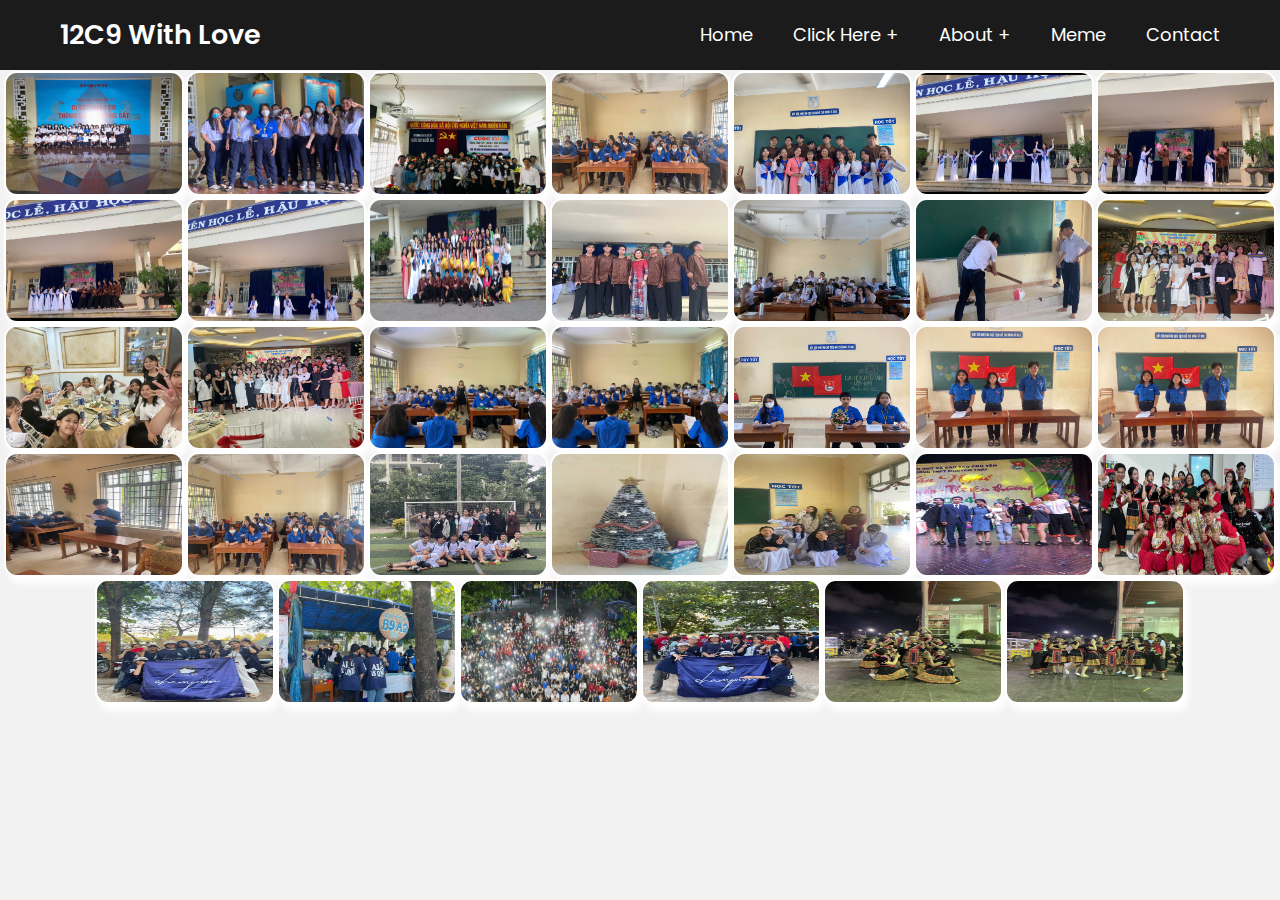
<file: event.html>
<!DOCTYPE html>
<html lang="en" dir="ltr">
   <head>
      <meta charset="utf-8">
      <title>12C9 With Love</title>
      <link rel="stylesheet" href="style.css">
      <script src="https://code.jquery.com/jquery-3.5.0.js"></script>
      <link rel="stylesheet" href="https://cdnjs.cloudflare.com/ajax/libs/font-awesome/5.15.3/css/all.min.css"/>
      <meta name="viewport" content="width=device-width, initial-scale=1.0">
   </head>
   <body>
      <nav>
         <div class="logo">
            12C9 With Love
         </div>
         <label for="btn" class="icon">
         <span class="fa fa-bars"></span>
         </label>
         <input type="checkbox" id="btn">
         <ul>
            <li><a href="index.html">Home</a></li>
            <li>
               <label for="btn-1" class="show">Click Here +</label>
               <a href="clickhere.html">Click Here +</a>
               <input type="checkbox" id="btn-1">
               <ul>
                  <li><a href="lop10.html">Lớp 10</a></li>
                  <li><a href="lop11.html">Lớp 11</a></li>
                  <li><a href="lop12.html">Lớp 12</a></li>
               </ul>
            </li>
            <li>
               <label for="btn-2" class="show">About +</label>
               <a href="Video.html">About +</a>
               <input type="checkbox" id="btn-2">
               <ul>
                  <li><a href="more.html">Video</a></li>
                  <li><a href="event.html">Event</a></li>
                  <li><a href="specialday.html">Special Days</a></li>
                  <li><a href="#">Tâm Thư</a></li>
               </li>
               </ul>
            </li>
            <li><a href="meme.html">Meme</a></li>
            <li><a href="contact.html">Contact</a></li>
         </ul>
      </nav>
      <div class="content">
      </div>
      <script>
         $('.icon').click(function(){
           $('span').toggleClass("cancel");
         });
      </script>
      <div>
         <img src="event31.jpg">
         <img src="event32.jpg">
         <img src="event33.jpg">
         <img src="event23.jpg">
         <img src="event24.jpg">
         <img src="event25.jpg">
         <img src="event26.jpg">
         <img src="event27.jpg">
         <img src="event28.jpg">
         <img src="event29.jpg">
         <img src="event30.jpg">
         <img src="event22.jpg">
         <img src="event41.jpg">
         <img src="event5.jpg" alt="">
         <img src="event6.jpg" alt="">
         <img src="event8.jpg" alt="">
         <img src="event34.jpg">
         <img src="event35.jpg">
         <img src="event36.jpg">
         <img src="event37.jpg">
         <img src="event38.jpg">
         <img src="event39.jpg">
         <img src="event40.jpg">
         <img src="event13.jpg" alt="">
         <img src="event14.jpg" alt="">
         <img src="event15.jpg" alt="">
         <img src="event16.jpg" alt="">
         <img src="event17.jpg" alt="">
         <img src="event18.jpg" alt="">
         <img src="event19.jpg" alt="">
         <img src="event20.jpg" alt="">
         <img src="event21.jpg" alt="">
         <img src="lop11.6.jpg">
         <img src="lop11.7.jpg">
      </div>
   </body>
</html>
</file>
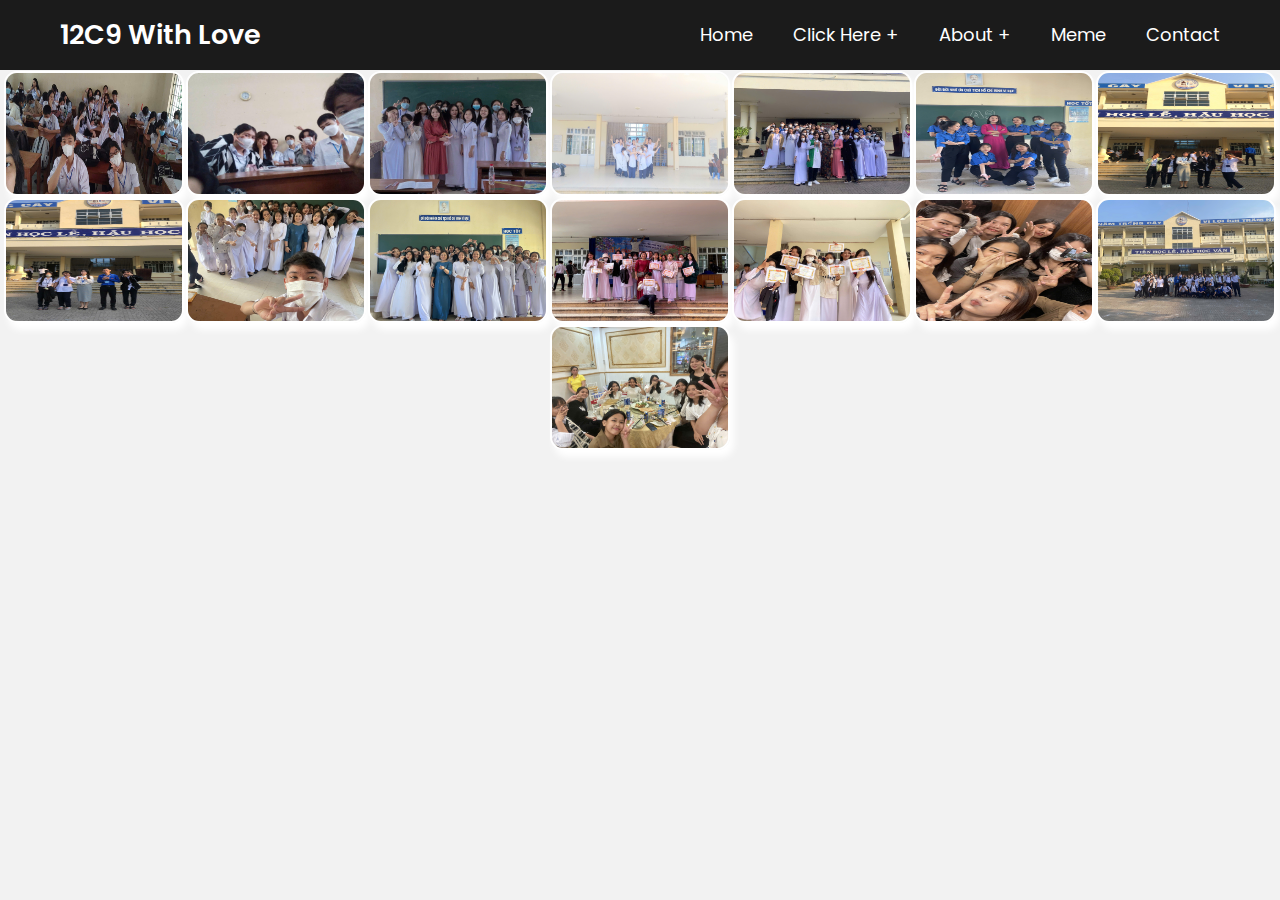
<file: lop10.html>
<!DOCTYPE html>
<html lang="en" dir="ltr">
   <head>
      <meta charset="utf-8">
      <title>12C9 With Love</title>
      <link rel="stylesheet" href="style.css">
      <script src="https://code.jquery.com/jquery-3.5.0.js"></script>
      <link rel="stylesheet" href="https://cdnjs.cloudflare.com/ajax/libs/font-awesome/5.15.3/css/all.min.css"/>
      <meta name="viewport" content="width=device-width, initial-scale=1.0">
   </head>
   <body>
      <nav>
         <div class="logo">
            12C9 With Love
         </div>
         <label for="btn" class="icon">
         <span class="fa fa-bars"></span>
         </label>
         <input type="checkbox" id="btn">
         <ul>
            <li><a href="index.html">Home</a></li>
            <li>
               <label for="btn-1" class="show">Click Here +</label>
               <a href="clickhere.html">Click Here +</a>
               <input type="checkbox" id="btn-1">
               <ul>
                  <li><a href="lop10.html">Lớp 10</a></li>
                  <li><a href="lop11.html">Lớp 11</a></li>
                  <li><a href="lop12.html">Lớp 12</a></li>
               </ul>
            </li>
            <li>
               <label for="btn-2" class="show">About +</label>
               <a href="Video.html">About +</a>
               <input type="checkbox" id="btn-2">
               <ul>
                  <li><a href="more.html">Video</a></li>
                  <li><a href="event.html">Event</a></li>
                  <li><a href="specialday.html">Special Days</a></li>
                  <li><a href="#">Tâm Thư</a></li>
               </li>
               </ul>
            </li>
            <li><a href="meme.html">Meme</a></li>
            <li><a href="contact.html">Contact</a></li>
         </ul>
      </nav>
      <div class="content">
      </div>
      <script>
         $('.icon').click(function(){
           $('span').toggleClass("cancel");
         });
      </script>
      <div>
      <img src="lop10.1.jpg" alt="">
      <img src="lop10.2.jpg" alt="">
      <img src="lop10.3.jpg" alt="">
      <img src="lop10.4.jpg" alt="">
      <img src="lop10.5.jpg" alt="">
      <img src="lop10.7.jpg" alt="">
      <img src="lop10.8.jpg" alt="">
      <img src="lop10.9.jpg" alt="">
      <img src="lop10.11.jpg" alt="">
      <img src="lop10.12.jpg" alt="">
      <img src="lop10.13.jpg" alt="">
      <img src="lop10.14.jpg" alt="">
      <img src="lop10.15.jpg" alt="">
      <img src="lop10.19.jpg" alt="">
      <img src="lop10.18.jpg" alt="">
      </div>
   </body>
</html>
</file>
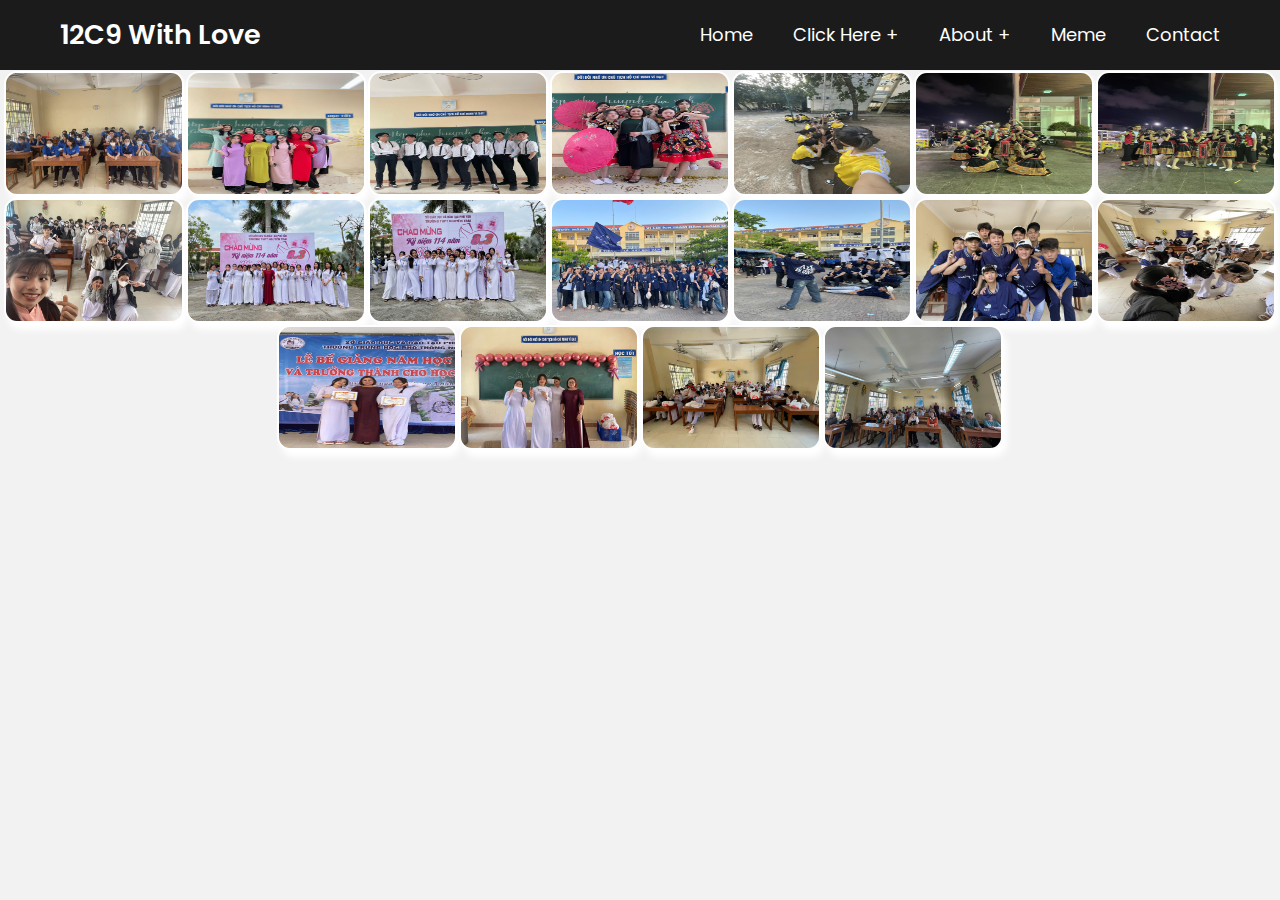
<file: lop11.html>
<!DOCTYPE html>
<html lang="en" dir="ltr">
   <head>
      <meta charset="utf-8">
      <title>12C9 With Lover</title>
      <link rel="stylesheet" href="style.css">
      <script src="https://code.jquery.com/jquery-3.5.0.js"></script>
      <link rel="stylesheet" href="https://cdnjs.cloudflare.com/ajax/libs/font-awesome/5.15.3/css/all.min.css"/>
      <meta name="viewport" content="width=device-width, initial-scale=1.0">
   </head>
   <body>
      <nav>
         <div class="logo">
            12C9 With Love
         </div>
         <label for="btn" class="icon">
         <span class="fa fa-bars"></span>
         </label>
         <input type="checkbox" id="btn">
         <ul>
            <li><a href="index.html">Home</a></li>
            <li>
               <label for="btn-1" class="show">Click Here +</label>
               <a href="clickhere.html">Click Here +</a>
               <input type="checkbox" id="btn-1">
               <ul>
                  <li><a href="lop10.html">Lớp 10</a></li>
                  <li><a href="lop11.html">Lớp 11</a></li>
                  <li><a href="lop12.html">Lớp 12</a></li>
               </ul>
            </li>
            <li>
               <label for="btn-2" class="show">About +</label>
               <a href="Video.html">About +</a>
               <input type="checkbox" id="btn-2">
               <ul>
                  <li><a href="more.html">Video</a></li>
                  <li><a href="event.html">Event</a></li>
                  <li><a href="specialday.html">Special Days</a></li>
                  <li><a href="#">Tâm Thư</a></li>
               </li>
               </ul>
            </li>
            <li><a href="meme.html">Meme</a></li>
            <li><a href="contact.html">Contact</a></li>
         </ul>
      </nav>
      <div class="content">
      </div>
      <script>
         $('.icon').click(function(){
           $('span').toggleClass("cancel");
         });
      </script>
      <div>
         <img src="lop11.1.jpg" alt="">
         <img src="lop11.2.jpg" alt="">
         <img src="lop11.3.jpg" alt="">
         <img src="lop11.4.jpg" alt="">
         <img src="lop11.5.jpg" alt="">
         <img src="lop11.6.jpg" alt="">
         <img src="lop11.7.jpg" alt="">
         <img src="lop11.8.jpg" alt="">
         <img src="lop11.9.jpg" alt="">
         <img src="lop11.10.jpg" alt="">
         <img src="lop11.11.jpg" alt="">
         <img src="lop11.12.jpg" alt="">
         <img src="lop11.13.jpg" alt="">
         <img src="lop11.15.jpg" alt="">
         <img src="lop11.17.jpg" alt="">
         <img src="lop11.18.jpg" alt="">
         <img src="lop11.19.jpg" alt="">
         <img src="lop11.20.jpg" alt="">
         
      </div>
   </body>
</html>
</file>
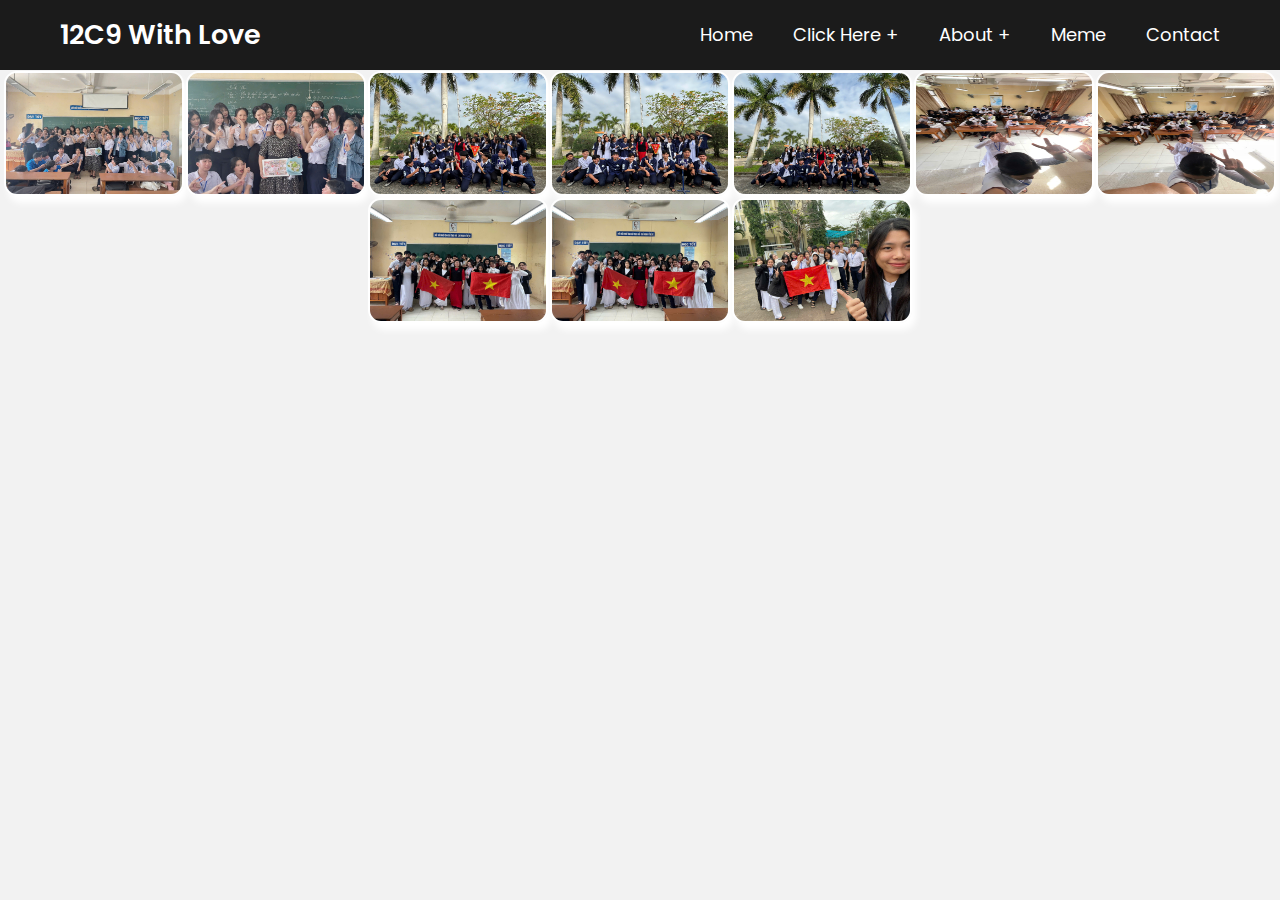
<file: lop12.html>
<!DOCTYPE html>
<html lang="en" dir="ltr">
   <head>
      <meta charset="utf-8">
      <title>12C9 With Love</title>
      <link rel="stylesheet" href="style.css">
      <script src="https://code.jquery.com/jquery-3.5.0.js"></script>
      <link rel="stylesheet" href="https://cdnjs.cloudflare.com/ajax/libs/font-awesome/5.15.3/css/all.min.css"/>
      <meta name="viewport" content="width=device-width, initial-scale=1.0">
   </head>
   <body>
      <nav>
         <div class="logo">
            12C9 With Love
         </div>
         <label for="btn" class="icon">
         <span class="fa fa-bars"></span>
         </label>
         <input type="checkbox" id="btn">
         <ul>
            <li><a href="index.html">Home</a></li>
            <li>
               <label for="btn-1" class="show">Click Here +</label>
               <a href="clickhere.html">Click Here +</a>
               <input type="checkbox" id="btn-1">
               <ul>
                  <li><a href="lop10.html">Lớp 10</a></li>
                  <li><a href="lop11.html">Lớp 11</a></li>
                  <li><a href="lop12.html">Lớp 12</a></li>
               </ul>
            </li>
            <li>
               <label for="btn-2" class="show">About +</label>
               <a href="Video.html">About +</a>
               <input type="checkbox" id="btn-2">
               <ul>
                  <li><a href="more.html">More</a></li>
                  <li><a href="event.html">Event</a></li>
                  <li><a href="specialday.html">Special Days</a></li>
                  <li><a href="#">Tâm Thư</a></li>
               </li>
               </ul>
            </li>
            <li><a href="meme.html">Meme</a></li>
            <li><a href="contact.html">Contact</a></li>
         </ul>
      </nav>
      <div class="content">
       
      </div>
      <script>
         $('.icon').click(function(){
           $('span').toggleClass("cancel");
         });
      </script>
      <div>
         <img src="lop12.1.jpg" alt="">
         <img src="lop12.2.jpg" alt="">
         <img src="lop12.3.jpg" alt="">
         <img src="lop12.4.jpg" alt="">
         <img src="lop12.5.jpg" alt="">
         <img src="lop12.6.jpg" alt="">
         <img src="lop12.7.jpg" alt="">
         <img src="lop12.8.jpg" alt="">
         <img src="lop12.9.jpg" alt="">
         <img src="lop12.10.jpg" alt="">

      </div>
   </body>
</html>
</file>
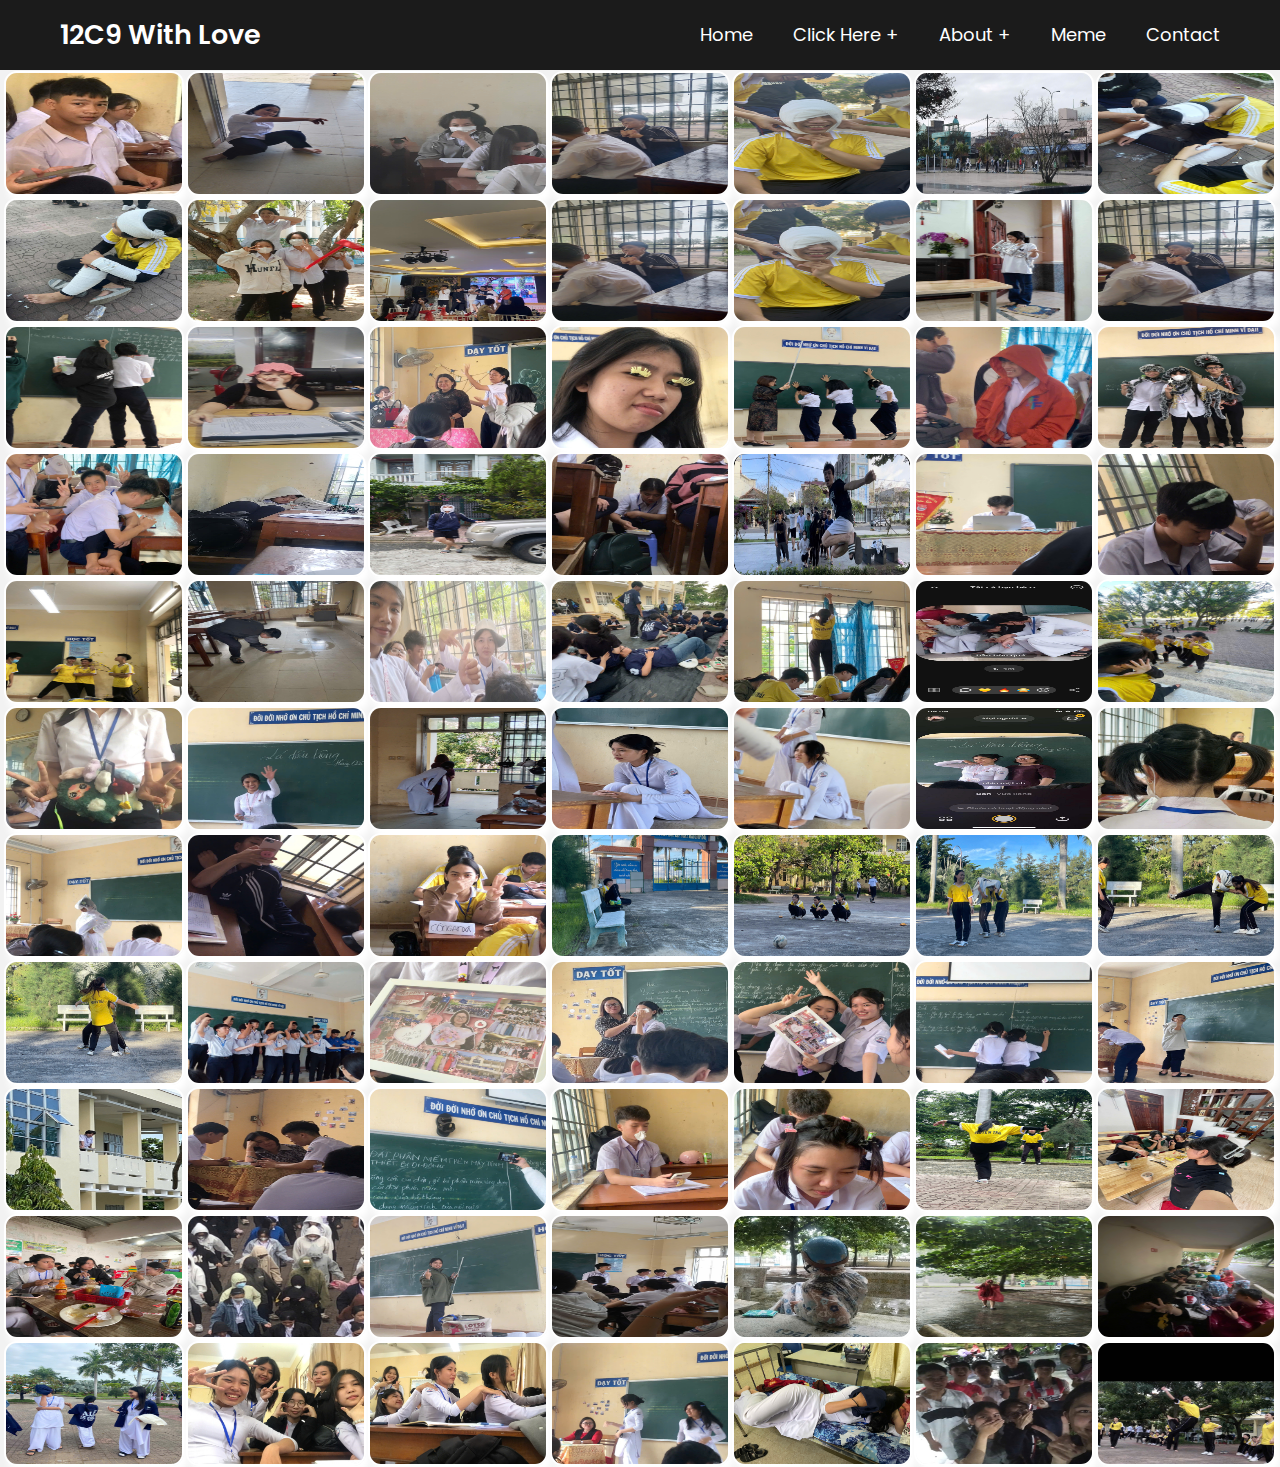
<file: meme.html>
<!DOCTYPE html>
<html lang="en" dir="ltr">
   <head>
      <meta charset="utf-8">
      <title>12C9 With Love</title>
      <link rel="stylesheet" href="style.css">
      <script src="https://code.jquery.com/jquery-3.5.0.js"></script>
      <link rel="stylesheet" href="https://cdnjs.cloudflare.com/ajax/libs/font-awesome/5.15.3/css/all.min.css"/>
      <meta name="viewport" content="width=device-width, initial-scale=1.0">
   </head>
   <body>
      <nav>
         <div class="logo">
            12C9 With Love
         </div>
         <label for="btn" class="icon">
         <span class="fa fa-bars"></span>
         </label>
         <input type="checkbox" id="btn">
         <ul>
            <li><a href="index.html">Home</a></li>
            <li>
               <label for="btn-1" class="show">Click Here +</label>
               <a href="clickhere.html">Click Here +</a>
               <input type="checkbox" id="btn-1">
               <ul>
                  <li><a href="lop10.html">Lớp 10</a></li>
                  <li><a href="lop11.html">Lớp 11</a></li>
                  <li><a href="lop12.html">Lớp 12</a></li>
               </ul>
            </li>
            <li>
               <label for="btn-2" class="show">About +</label>
               <a href="Video.html">About +</a>
               <input type="checkbox" id="btn-2">
               <ul>
                  <li><a href="more.html">Video</a></li>
                  <li><a href="event.html">Event</a></li>
                  <li><a href="specialday.html">Special Days</a></li>
                  <li><a href="#">Tâm Thư</a></li>
               </li>
               </ul>
            </li>
            <li><a href="meme.html">Meme</a></li>
            <li><a href="contact.html">Contact</a></li>
         </ul>
      </nav>
      <div class="content">
      </div>
      <script>
         $('.icon').click(function(){
           $('span').toggleClass("cancel");
         });
      </script>
      <div>
         <img src="meme1.jpg" alt="">
         <img src="meme2.jpg" alt="">
         <img src="meme3.jpg" alt="">
         <img src="meme11.jpg" alt="">
         <img src="meme12.jpg" alt="">
         <img src="meme6.jpg" alt="">
         <img src="meme7.jpg" alt="">
         <img src="meme8.jpg" alt="">
         <img src="meme9.jpg" alt="">
         <img src="meme10.jpg" alt="">
         <img src="meme11.jpg" alt="">
         <img src="meme12.jpg" alt="">
         <img src="meme13.jpg" alt="">
         <img src="meme14.jpg" alt="">
         <img src="meme15.jpg" alt="">
         <img src="meme16.jpg" alt="">
         <img src="meme17.jpg" alt="">
         <img src="meme18.jpg" alt="">
         <img src="meme19.jpg" alt="">
         <img src="meme20.jpg" alt="">
         <img src="meme21.jpg" alt="">
         <img src="meme22.jpg" alt="">
         <img src="meme23.jpg" alt="">
         <img src="meme25.jpg" alt="">
         <img src="meme26.jpg" alt="">
         <img src="meme27.jpg" alt="">
         <img src="meme28.jpg" alt="">
         <img src="meme29.jpg" alt="">
         <img src="meme30.jpg" alt="">
         <img src="meme31.jpg" alt="">
         <img src="meme32.jpg" alt="">
         <img src="meme33.jpg" alt="">
         <img src="meme34.jpg" alt="">
         <img src="meme36.jpg" alt="">
         <img src="meme37.jpg" alt="">
         <img src="meme38.jpg" alt="">
         <img src="meme39.jpg" alt="">
         <img src="meme40.jpg" alt="">
         <img src="meme41.jpg" alt="">
         <img src="meme42.jpg" alt="">
         <img src="meme43.jpg" alt="">
         <img src="meme44.jpg" alt="">
         <img src="meme45.jpg" alt="">
         <img src="meme46.jpg" alt="">
         <img src="meme47.jpg" alt="">
         <img src="meme48.jpg" alt="">
         <img src="meme49.jpg" alt="">
         <img src="meme50.jpg" alt="">
         <img src="meme51.jpg" alt="">
         <img src="meme52.jpg" alt="">
         <img src="meme53.jpg" alt="">
         <img src="meme54.jpg" alt="">
         <img src="meme55.jpg" alt="">
         <img src="meme56.jpg" alt="">
         <img src="meme57.jpg" alt="">
         <img src="meme58.jpg" alt="">
         <img src="meme59.jpg" alt="">
         <img src="meme60.jpg" alt="">
         <img src="meme61.jpg" alt="">
         <img src="meme62.jpg" alt="">
         <img src="meme63.jpg" alt="">
         <img src="meme64.jpg" alt="">
         <img src="meme65.jpg" alt="">
         <img src="meme66.jpg" alt="">
         <img src="meme67.jpg" alt="">
         <img src="meme68.jpg" alt="">
         <img src="meme69.jpg" alt="">
         <img src="meme70.jpg" alt="">
         <img src="meme71.jpg" alt="">
         <img src="meme72.jpg" alt="">
         <img src="meme73.jpg" alt="">
         <img src="meme74.jpg" alt="">
         <img src="meme75.jpg" alt="">
         <img src="meme76.jpg" alt="">
         <img src="meme77.jpg" alt="">
         <img src="meme78.jpg" alt="">
         <img src="meme79.jpg" alt="">
      </div>
   </body>
</html>
</file>
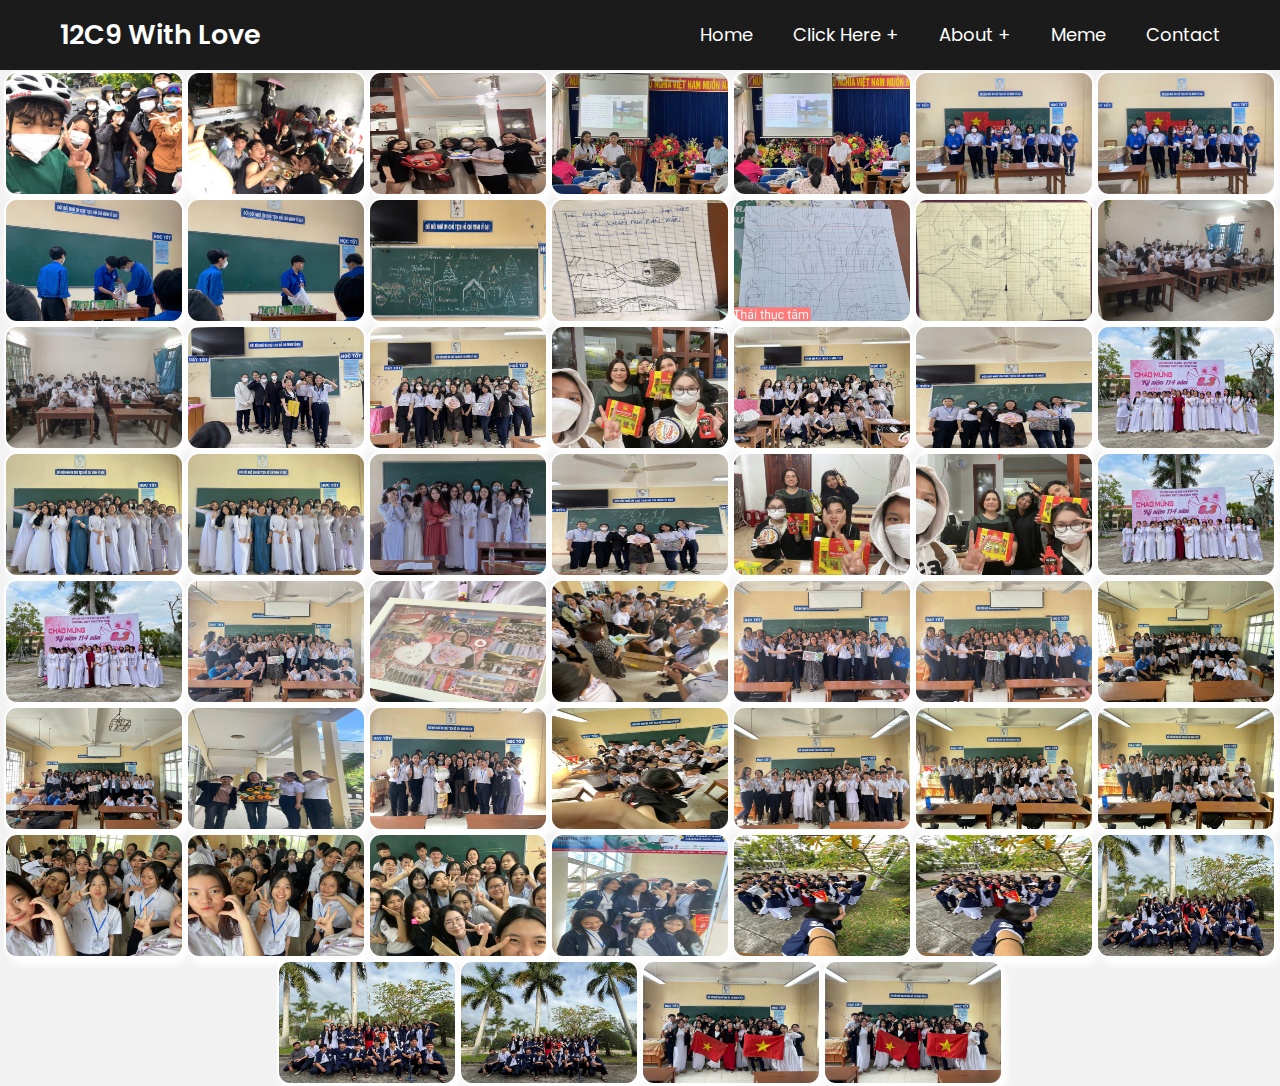
<file: specialday.html>
<!DOCTYPE html>
<html lang="en" dir="ltr">
   <head>
      <meta charset="utf-8">
      <title>12C9 With Love</title>
      <link rel="stylesheet" href="style.css">
      <script src="https://code.jquery.com/jquery-3.5.0.js"></script>
      <link rel="stylesheet" href="https://cdnjs.cloudflare.com/ajax/libs/font-awesome/5.15.3/css/all.min.css"/>
      <meta name="viewport" content="width=device-width, initial-scale=1.0">
   </head>
   <body>
      <nav>
         <div class="logo">
            12C9 With Love
         </div>
         <label for="btn" class="icon">
         <span class="fa fa-bars"></span>
         </label>
         <input type="checkbox" id="btn">
         <ul>
            <li><a href="index.html">Home</a></li>
            <li>
               <label for="btn-1" class="show">Click Here +</label>
               <a href="clickhere.html">Click Here +</a>
               <input type="checkbox" id="btn-1">
               <ul>
                  <li><a href="lop10.html">Lớp 10</a></li>
                  <li><a href="lop11.html">Lớp 11</a></li>
                  <li><a href="lop12.html">Lớp 12</a></li>
               </ul>
            </li>
            <li>
               <label for="btn-2" class="show">About +</label>
               <a href="Video.html">About +</a>
               <input type="checkbox" id="btn-2">
               <ul>
                  <li><a href="more.html">Video</a></li>
                  <li><a href="event.html">Event</a></li>
                  <li><a href="specialday.html">Special Days</a></li>
                  <li><a href="#">Tâm Thư</a></li>
               </li>
               </ul>
            </li>
            <li><a href="meme.html">Meme</a></li>
            <li><a href="contact.html">Contact</a></li>
         </ul>
      </nav>
      <div class="content">
      </div>
      <script>
         $('.icon').click(function(){
           $('span').toggleClass("cancel");
         });
      </script>
      <div>
         <img src="event2.jpg" alt="">
         <img src="event3.jpg" alt="">
         <img src="event1.jpg">
         <img src="sd37.jpg">
         <img src="sd38.jpg">
         <img src="sd41.jpg">
         <img src="sd41.jpg">
         <img src="sd43.jpg">
         <img src="sd44.jpg">
         <img src="sd45.jpg">
         <img src="sd46.jpg">
         <img src="sd47.jpg">
         <img src="sd48.jpg">
         <img src="sd39.jpg">
         <img src="sd40.jpg">
         <img src="event9.jpg">
         <img src="event10.jpg">
         <img src="event12.jpg">
         <img src="anh8.jpg">
         <img src="sd.1.jpg">
         <img src="lop11.9.jpg">
         <img src="sd2.jpg">
         <img src="sd3.jpg">
         <img src="sd4.jpg">
         <img src="sd7.jpg">
         <img src="sd9.jpg">
         <img src="sd10.jpg">
         <img src="sd11.jpg">
         <img src="sd12.jpg">
         <img src="sd13.jpg">
         <img src="sd14.jpg">
         <img src="sd15.jpg">
         <img src="sd16.jpg">
         <img src="sd17.jpg">
         <img src="sd18.jpg">
         <img src="sd19.jpg">
         <img src="sd20.jpg">
         <img src="sd21.jpg">
         <img src="sd22.jpg">
         <img src="sd23.jpg">
         <img src="sd24.jpg">
         <img src="sd25.jpg">
         <img src="sd26.jpg">
         <img src="sd27.jpg">
         <img src="sd28.jpg">
         <img src="sd29.jpg">
         <img src="sd30.jpg">
         <img src="sd31.jpg">
         <img src="sd32.jpg">
         <img src="sd33.jpg">
         <img src="sd34.jpg">
         <img src="sd35.jpg">
         <img src="sd36.jpg">

         
      </div>
   </body>
</html>
</file>
<file: style.css>
@import url('https://fonts.googleapis.com/css?family=Poppins:400,500,600,700&display=swap');
*{
  margin: 0;
  padding: 0;
  user-select: none;
  box-sizing: border-box;
  font-family: 'Poppins', sans-serif;
}
div{
  display: flex;
  justify-content: center;
  align-items: center;
  flex-wrap: wrap;
}
body{
  background: #f2f2f2;
}
nav{
  background: #1b1b1b;
}
nav:after{
  content: '';
  clear: both;
  display: table;
}
nav .logo{
  float: left;
  color: white;
  font-size: 27px;
  font-weight: 600;
  line-height: 70px;
  padding-left: 60px;
}
nav ul{
  float: right;
  margin-right: 40px;
  list-style: none;
  position: relative;
}
nav ul li{
  float: left;
  display: inline-block;
  background: #1b1b1b;
  margin: 0 5px;
}
nav ul li a{
  color: white;
  line-height: 70px;
  text-decoration: none;
  font-size: 18px;
  padding: 8px 15px;
}
nav ul li a:hover{
  color: cyan;
  border-radius: 5px;
  box-shadow:  0 0 5px #33ffff,
               0 0 10px #66ffff;
}
nav ul ul li a:hover{
  box-shadow: none;
}
nav ul ul{
  position: absolute;
  top: 90px;
  border-top: 3px solid cyan;
  opacity: 0;
  visibility: hidden;
  transition: top .3s;
}
nav ul ul ul{
  border-top: none;
}
nav ul li:hover > ul{
  top: 70px;
  opacity: 1;
  visibility: visible;
}
nav ul ul li{
  position: relative;
  margin: 0px;
  width: 150px;
  float: none;
  display: list-item;
  border-bottom: 1px solid rgba(0,0,0,0.3);
}
nav ul ul li a{
  line-height: 50px;
}
nav ul ul ul li{
  position: relative;
  top: -60px;
  left: 150px;
}
.show,.icon,input{
  display: none;
}
.fa-plus{
  font-size: 15px;
  margin-left: 40px;
}
@media all and (max-width: 968px) {
  nav ul{
    margin-right: 0px;
    float: left;
  }
  nav .logo{
    padding-left: 30px;
    width: 100%;
  }
  .show + a, ul{
    display: none;
  }
  nav ul li,nav ul ul li{
    display: block;
    width: 100%;
  }
  nav ul li a:hover{
    box-shadow: none;
  }
  .show{
    display: block;
    color: white;
    font-size: 18px;
    padding: 0 20px;
    line-height: 70px;
    cursor: pointer;
  }
  .show:hover{
    color: cyan;
  }
  .icon{
    display: block;
    color: white;
    position: absolute;
    top: 0;
    right: 40px;
    line-height: 70px;
    cursor: pointer;
    font-size: 25px;
  }
  nav ul ul{
    top: 70px;
    border-top: 0px;
    float: none;
    position: static;
    display: none;
    opacity: 1;
    visibility: visible;
  }
  nav ul ul a{
    padding-left: 40px;
  }
  nav ul ul ul a{
    padding-left: 80px;
  }
  nav ul ul ul li{
    position: static;
  }
  [id^=btn]:checked + ul{
    display: block;
  }
  nav ul ul li{
    border-bottom: 0px;
  }
  span.cancel:before{
    content: '\f00d';
  }
}
.content{
  z-index: -1;
  position: absolute;
  top: 50%;
  left: 50%;
  transform: translate(-50%,-50%);
  text-align: center;
}
header{
  font-size: 30px;
  font-weight: 600;
  padding: 9px 0;

}
p{
  font-size: 30px;
  font-weight: 500;
}
div{
  display: flex;
  justify-content: center;
  align-items: center;
  flex-wrap: wrap;
}
div img{
  width: 180px;
  height: 125px;
  border: 2px solid white;
  border-radius: 13px;
  box-shadow: 4px 7px 7px 0px white;
  cursor: pointer;
  margin: 1px;
  transition: 400ms;
}
div img:hover{
  cursor: pointer;
  transform: scale(1.2);
}
div video{
  width: 180px;
  height: 170px;
  border: 2px solid white;
  border-radius: 13px;
  box-shadow: 4px 7px 7px 0px white;
  cursor: pointer;
  margin: 1px;
  transition: 400ms;
}
footer {
  background-color: #1b1b1b;
  color: white;
  padding: 1px;
  position: fixed;
  width: 100%;
  bottom: 0;
}
footer a{
  color: skyblue;
  margin-left: 3px;
}
</file>
